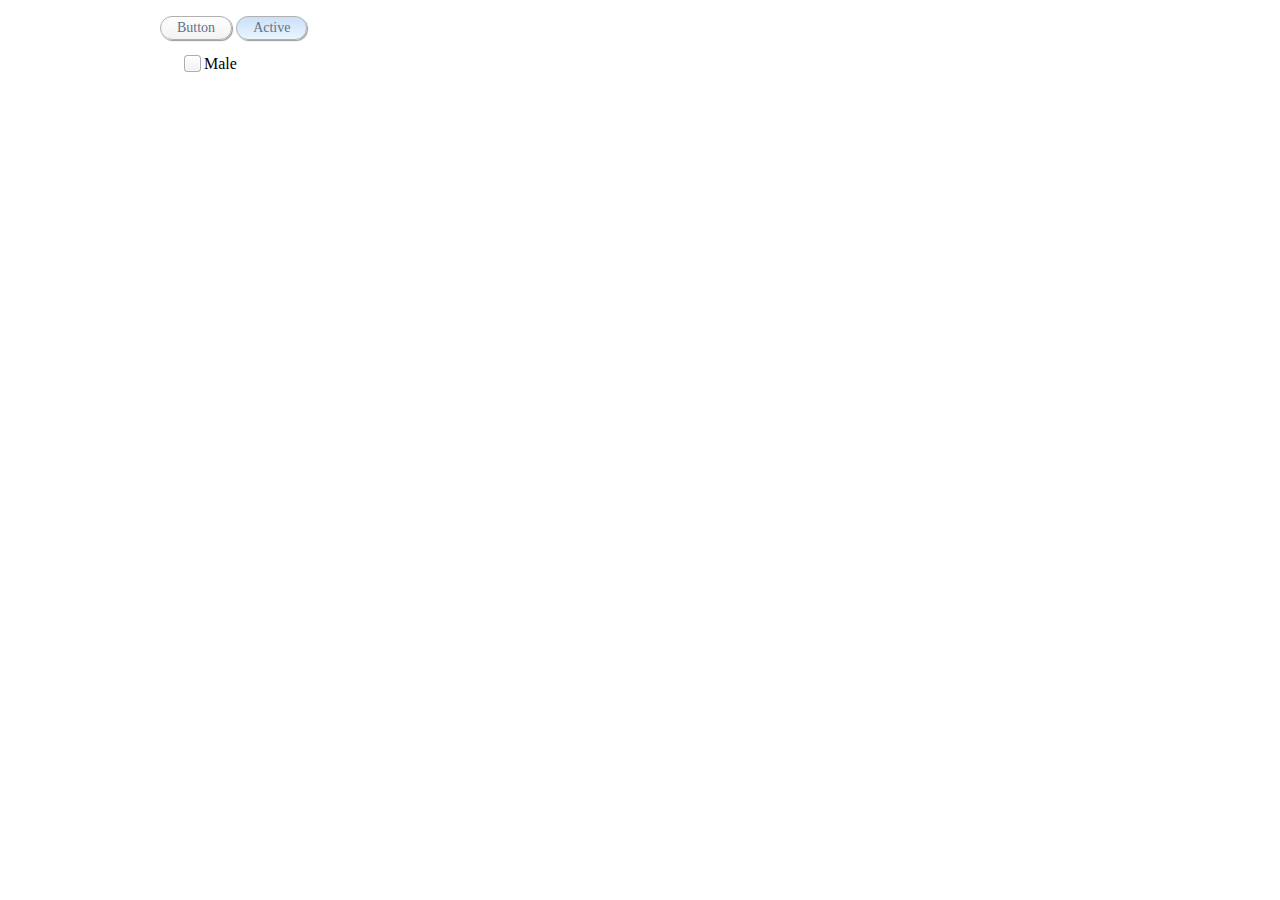
<file: __HTML_PSD/index.html>
<!DOCTYPE HTML>
<html lang="en-US">
<head>
    <meta charset="UTF-8">
    <title>Simple UI Elements CSS</title>
    <link rel="stylesheet" href="css/reset.css" />
    <link rel="stylesheet" href="css/simple-ui.css" />
</head>
<body>
    
    <section class="elastic">
        
        <br />
        
        <div>
           
            <button class='zwoot zwoot-button'>Button</button> <button class='zwoot zwoot-button active'>Active</button>
        </div>
        
        <br />
        
        <p class='zw-chk'> <!-- Required -->
            
            <input type="checkbox" id="male" name="gender" />
            <label for="male">Male</label>
        </p>
    
    </section>
    
</body>
</html>
</file>
<file: __HTML_PSD/css/simple-ui.css>
.elastic { width:960px; display:block; margin:0 auto;}
a,button,input { outline:none;}
a{outline:none}
body {font-family:Ubuntu;}

/* Simple Ui Elements for Zwoot */
/* Version: 0.1 */

.zwoot {
    font-family:Ubuntu;
    font-size:14px;
}

/* Buttons */
.zwoot-button, .zw-btn ,.zwoot[type=button], .zwoot[type=submit] {
    padding:3px 16px;
    border-radius: 20px;
    box-shadow: 1px 1px 1px rgba(0,0,0,0.4);
    border:1px solid #b0b0b0;
    color:#5d728a;
    font-size:14px;
    background: #ffffff; /* Old browsers */
    background: -moz-linear-gradient(top, #ffffff 0%, #f2f2f2 100%); /* FF3.6+ */
    background: -webkit-gradient(linear, left top, left bottom, color-stop(0%,#ffffff), color-stop(100%,#f2f2f2)); /* Chrome,Safari4+ */
    background: -webkit-linear-gradient(top, #ffffff 0%,#f2f2f2 100%); /* Chrome10+,Safari5.1+ */
    background: -o-linear-gradient(top, #ffffff 0%,#f2f2f2 100%); /* Opera 11.10+ */
    background: -ms-linear-gradient(top, #ffffff 0%,#f2f2f2 100%); /* IE10+ */
    background: linear-gradient(top, #ffffff 0%,#f2f2f2 100%); /* W3C */
    filter: progid:DXImageTransform.Microsoft.gradient( startColorstr='#ffffff', endColorstr='#f2f2f2',GradientType=0 ); /* IE6-9 */
}

.zwoot-button:hover, .zw-btn, .zwoot[type=button], .zwoot[type=submit] {
    cursor:pointer;
    text-shadow:1px 1px 2px #fff;
    background: #eaf4ff; /* Old browsers */
    background: -moz-linear-gradient(top, #eaf4ff 0%, #cbe0f8 100%); /* FF3.6+ */
    background: -webkit-gradient(linear, left top, left bottom, color-stop(0%,#eaf4ff), color-stop(100%,#cbe0f8)); /* Chrome,Safari4+ */
    background: -webkit-linear-gradient(top, #eaf4ff 0%,#cbe0f8 100%); /* Chrome10+,Safari5.1+ */
    background: -o-linear-gradient(top, #eaf4ff 0%,#cbe0f8 100%); /* Opera 11.10+ */
    background: -ms-linear-gradient(top, #eaf4ff 0%,#cbe0f8 100%); /* IE10+ */
    background: linear-gradient(top, #eaf4ff 0%,#cbe0f8 100%); /* W3C */
    filter: progid:DXImageTransform.Microsoft.gradient( startColorstr='#eaf4ff', endColorstr='#cbe0f8',GradientType=0 ); /* IE6-9 */
}

.zwoot-button:active, .zw-btn:active, .zwoot-button.active, .zw-btn.active, .zwoot[type=button].active ,.zwoot[type=submit].active
{
    background: #cbe0f8; /* Old browsers */
    background: -moz-linear-gradient(top, #cbe0f8 0%, #eaf4ff 100%); /* FF3.6+ */
    background: -webkit-gradient(linear, left top, left bottom, color-stop(0%,#cbe0f8), color-stop(100%,#eaf4ff)); /* Chrome,Safari4+ */
    background: -webkit-linear-gradient(top, #cbe0f8 0%,#eaf4ff 100%); /* Chrome10+,Safari5.1+ */
    background: -o-linear-gradient(top, #cbe0f8 0%,#eaf4ff 100%); /* Opera 11.10+ */
    background: -ms-linear-gradient(top, #cbe0f8 0%,#eaf4ff 100%); /* IE10+ */
    background: linear-gradient(top, #cbe0f8 0%,#eaf4ff 100%); /* W3C */
    filter: progid:DXImageTransform.Microsoft.gradient( startColorstr='#cbe0f8', endColorstr='#eaf4ff',GradientType=0 ); /* IE6-9 */
}


/* Thanks to : http://www.maxdesign.com.au/articles/multiple-classes/ */

/* Hide checkbox and radio */
p.zw-chk:not(#foo) >  input[type='radio'], 
p.zw-chk:not(#foo) >  input[type='checkbox'] {
    opacity: 0;
    float: left;
    width: 17px;
    height:15px;
}



/* Checkbox */
p.zw-chk:not(#foo) > input[type='checkbox'] + label {
    margin: 0;
    clear: none;
    padding:0px 0px 0px  20px;
    cursor: pointer;
    background: url("../images/checkbox.png") 0 0  no-repeat;
    
}

p.zw-chk:not(#foo) > input[type='checkbox']:checked + label {
    background-image: url("../images/checkbox-checked.png");
}
</file>
